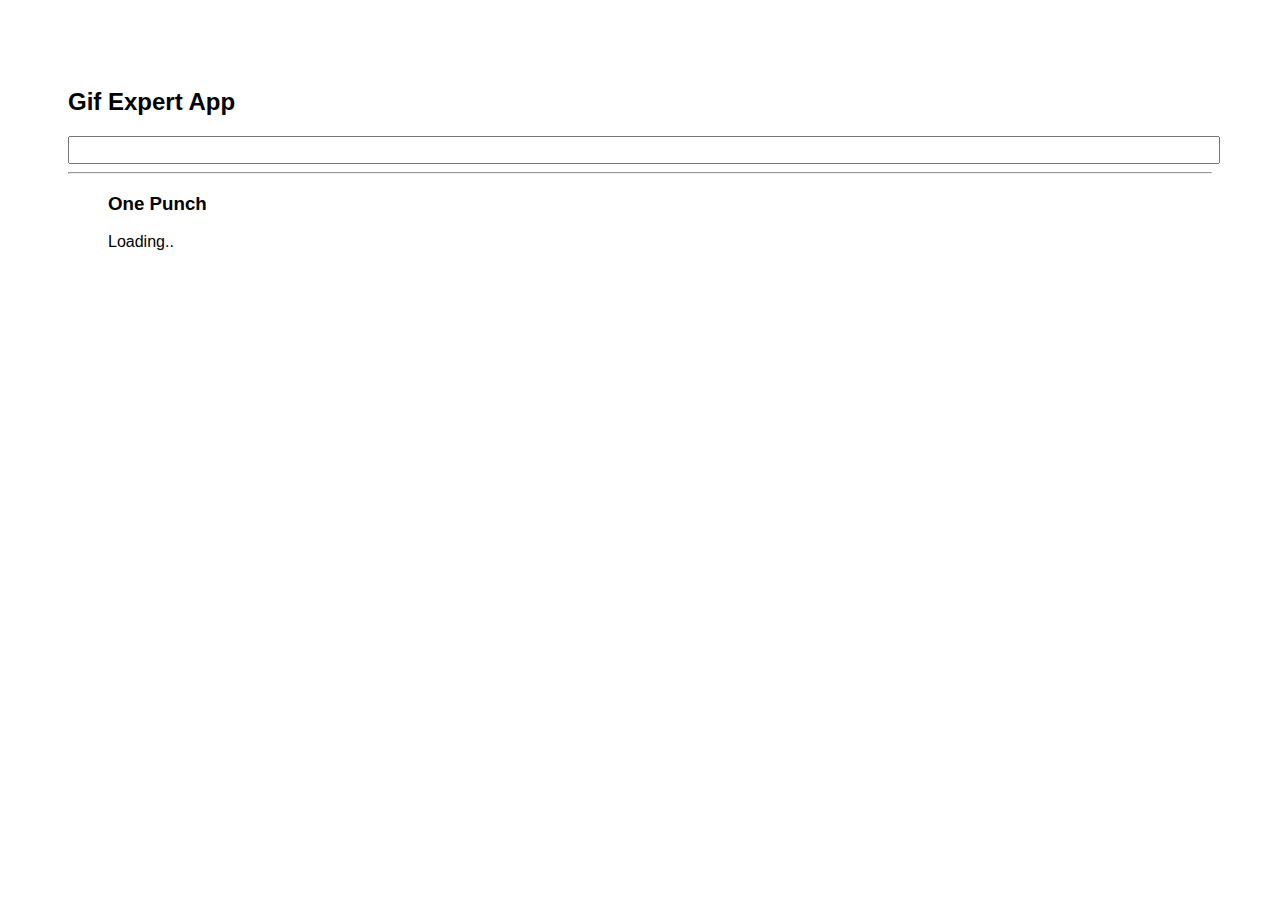
<file: docs/index.html>
<!doctype html>
<html lang="en">

<head>
    <meta charset="utf-8" />
    <link rel="icon" href="./favicon.ico" />
    <meta name="viewport" content="width=device-width,initial-scale=1" />
    <meta name="theme-color" content="#000000" />
    <meta name="description" content="Web site created using create-react-app" />
    <link rel="apple-touch-icon" href="/logo192.png" />
    <link rel="stylesheet" href="https://cdnjs.cloudflare.com/ajax/libs/animate.css/4.1.1/animate.min.css" />
    <link rel="manifest" href="./manifest.json" />
    <title>Gif Expert APP</title>
    <link href="./static/css/main.3edca0a9.chunk.css" rel="stylesheet">
</head>

<body><noscript>You need to enable JavaScript to run this app.</noscript>
    <div id="root"></div>
    <script>!function (e) { function r(r) { for (var n, i, a = r[0], c = r[1], l = r[2], f = 0, s = []; f < a.length; f++)i = a[f], Object.prototype.hasOwnProperty.call(o, i) && o[i] && s.push(o[i][0]), o[i] = 0; for (n in c) Object.prototype.hasOwnProperty.call(c, n) && (e[n] = c[n]); for (p && p(r); s.length;)s.shift()(); return u.push.apply(u, l || []), t() } function t() { for (var e, r = 0; r < u.length; r++) { for (var t = u[r], n = !0, a = 1; a < t.length; a++) { var c = t[a]; 0 !== o[c] && (n = !1) } n && (u.splice(r--, 1), e = i(i.s = t[0])) } return e } var n = {}, o = { 1: 0 }, u = []; function i(r) { if (n[r]) return n[r].exports; var t = n[r] = { i: r, l: !1, exports: {} }; return e[r].call(t.exports, t, t.exports, i), t.l = !0, t.exports } i.e = function (e) { var r = [], t = o[e]; if (0 !== t) if (t) r.push(t[2]); else { var n = new Promise((function (r, n) { t = o[e] = [r, n] })); r.push(t[2] = n); var u, a = document.createElement("script"); a.charset = "utf-8", a.timeout = 120, i.nc && a.setAttribute("nonce", i.nc), a.src = function (e) { return i.p + "static/js/" + ({}[e] || e) + "." + { 3: "4b9410e9" }[e] + ".chunk.js" }(e); var c = new Error; u = function (r) { a.onerror = a.onload = null, clearTimeout(l); var t = o[e]; if (0 !== t) { if (t) { var n = r && ("load" === r.type ? "missing" : r.type), u = r && r.target && r.target.src; c.message = "Loading chunk " + e + " failed.\n(" + n + ": " + u + ")", c.name = "ChunkLoadError", c.type = n, c.request = u, t[1](c) } o[e] = void 0 } }; var l = setTimeout((function () { u({ type: "timeout", target: a }) }), 12e4); a.onerror = a.onload = u, document.head.appendChild(a) } return Promise.all(r) }, i.m = e, i.c = n, i.d = function (e, r, t) { i.o(e, r) || Object.defineProperty(e, r, { enumerable: !0, get: t }) }, i.r = function (e) { "undefined" != typeof Symbol && Symbol.toStringTag && Object.defineProperty(e, Symbol.toStringTag, { value: "Module" }), Object.defineProperty(e, "__esModule", { value: !0 }) }, i.t = function (e, r) { if (1 & r && (e = i(e)), 8 & r) return e; if (4 & r && "object" == typeof e && e && e.__esModule) return e; var t = Object.create(null); if (i.r(t), Object.defineProperty(t, "default", { enumerable: !0, value: e }), 2 & r && "string" != typeof e) for (var n in e) i.d(t, n, function (r) { return e[r] }.bind(null, n)); return t }, i.n = function (e) { var r = e && e.__esModule ? function () { return e.default } : function () { return e }; return i.d(r, "a", r), r }, i.o = function (e, r) { return Object.prototype.hasOwnProperty.call(e, r) }, i.p = "/", i.oe = function (e) { throw console.error(e), e }; var a = this["webpackJsonpgif-expert-app"] = this["webpackJsonpgif-expert-app"] || [], c = a.push.bind(a); a.push = r, a = a.slice(); for (var l = 0; l < a.length; l++)r(a[l]); var p = c; t() }([])</script>
    <script src="./static/js/2.b5d0f97d.chunk.js"></script>
    <script src="./static/js/main.496a89c0.chunk.js"></script>
</body>

</html>
</file>
<file: docs/static/css/main.3edca0a9.chunk.css>
*{font-family:Helvetica,Arial,sans-serif}body{padding:60px}input{color:grey;font-size:1.2rem;width:100%}.card-grid{display:flex;flex-direction:row;flex-wrap:wrap}.card{align-content:center;border:1px solid grey;border-radius:6px;margin-bottom:10px;margin-right:10px;overflow:hidden}.card p{padding:5px;text-align:center}.card img{max-height:170px}
/*# sourceMappingURL=main.3edca0a9.chunk.css.map */
</file>
